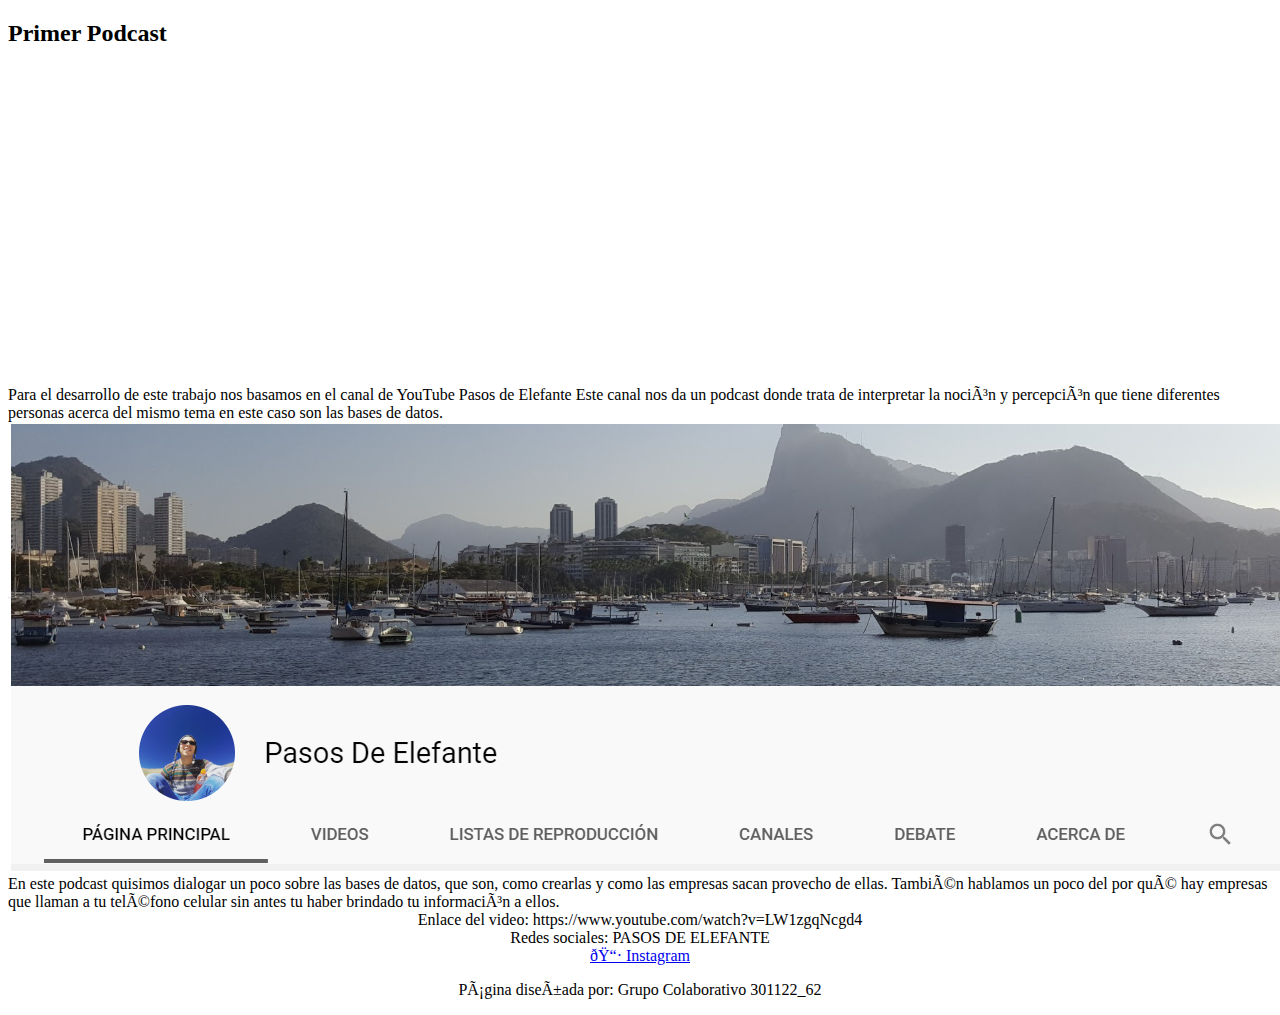
<file: Podcast y Videos/PodCast 1.html>
<!DOCTYPE html>
<html lang="es">

<head>
    <meta charset="UTF-B">
    <meta content="Pagina web OVI para aprender Diseño de sitios web" name="description" />
    <meta content="WEB, PAGINA, DISEÑO" name="keywords" />
    <title> Diseno De Sitios Web</title>
    
    </style>
</head>

<body>
    
   
    
    <center>
        <section class="Contenedor">

            <section class="principal">

    </center>
                <left> 
                    <h2> Primer Podcast </h2>
                </left>
                
                     <justify>
                        <article> 
                          
                          <article>
                            
                            <iframe width="560" height="315" src="https://www.youtube.com/embed/LW1zgqNcgd4" frameborder="0" allow="accelerometer; autoplay; encrypted-media; gyroscope; picture-in-picture" allowfullscreen></iframe>
                            
                          </article>
                          
                    
                          Para el desarrollo de este trabajo nos basamos en el canal de YouTube Pasos de Elefante

                          Este canal nos da un podcast donde trata de interpretar la noción y percepción que tiene diferentes personas acerca del mismo tema en este caso son las bases de datos. 
                            <center>
                                <img src="../Imagenes/2.png">
                            </center>
                            
                            En este podcast quisimos dialogar un poco sobre las bases de datos, que son, como crearlas y como las empresas sacan provecho de ellas. También hablamos un poco del por qué hay empresas que llaman a tu teléfono celular sin antes tu haber brindado tu información a ellos. 
                            
                            <center>
                              <article> 
                                Enlace del video: https://www.youtube.com/watch?v=LW1zgqNcgd4
                                
                              </article>
                              <article>
                                Redes sociales: PASOS DE ELEFANTE 
                              </article>

                              <article>
                                <a href="https://www.instagram.com/pasosdeelefante/" target="_blank"> 📷 Instagram</a>
                              </article>
                          
                            </center>

                            
                            
                            
                        </article>

                    </justify>
                    
            
    
            </section>
    
    
    
        </section>
  

       </section>

    <footer>
        <center>
          <p>Página diseñada por: Grupo Colaborativo 301122_62 </p>
        </center>
        
    </footer>
</body>

</html>
</file>
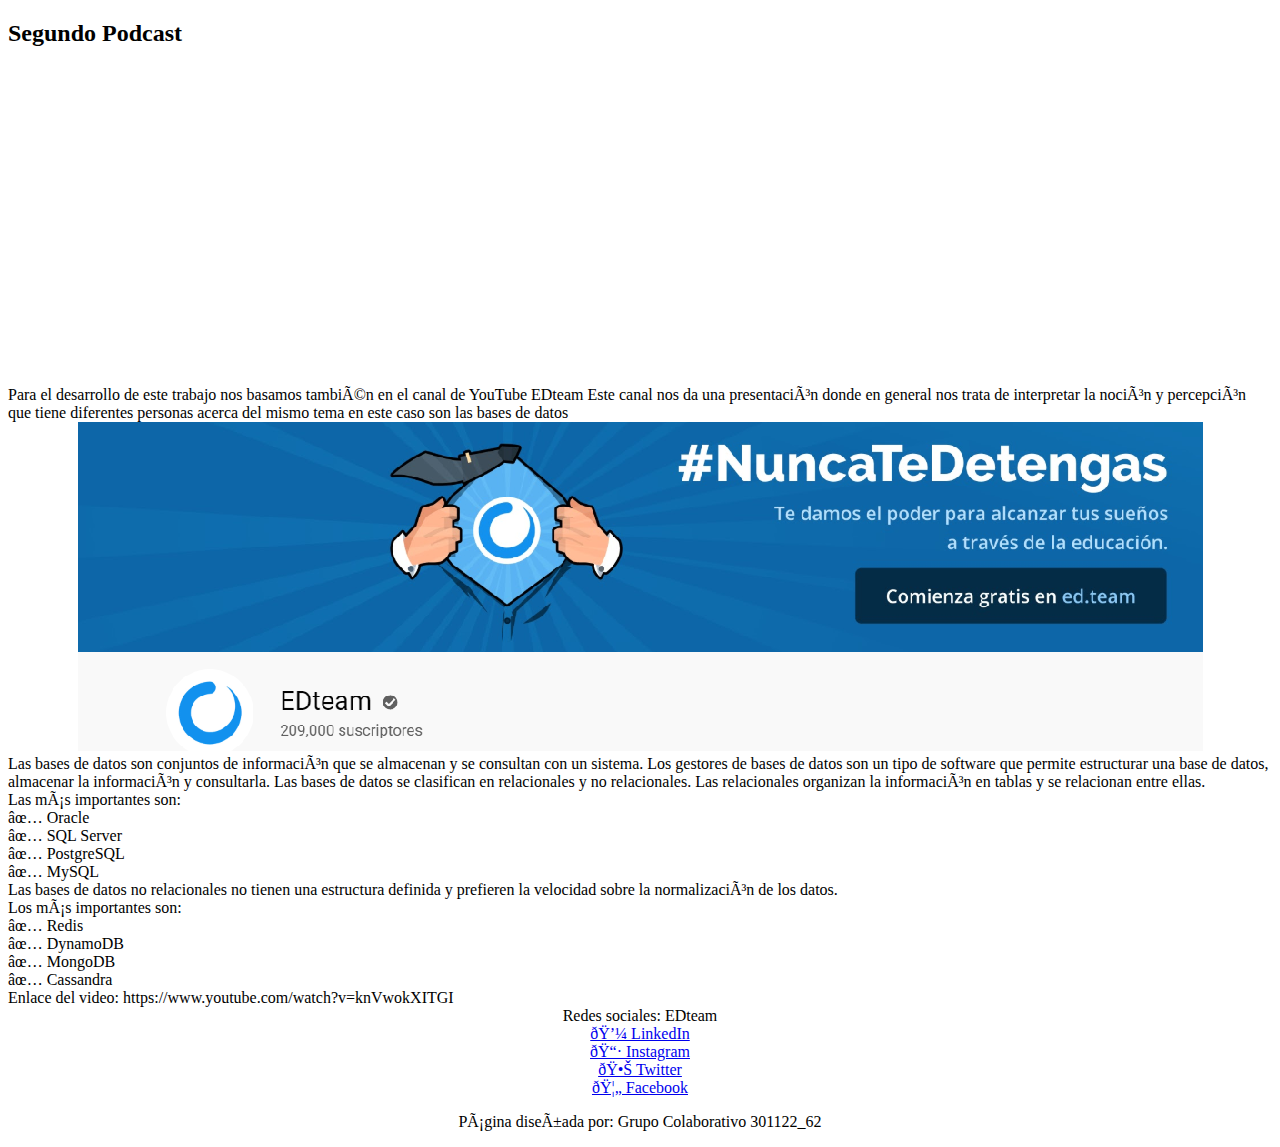
<file: Podcast y Videos/PodCast 2.html>
<!DOCTYPE html>
<html lang="es">

<head>
    <meta charset="UTF-B">
    <meta content="Pagina web OVI para aprender Diseño de sitios web" name="description" />
    <meta content="WEB, PAGINA, DISEÑO" name="keywords" />
    <title> Diseno De Sitios Web</title>
    
    </style>
</head>

<body>
    
   
    
    <center>
        <section class="Contenedor">

            <section class="principal">

    </center>
                <left> 
                    <h2> Segundo Podcast </h2>
                </left>
                
                     <justify>
                        <article> 

                          <article>
                            
                            <iframe width="560" height="315" src="https://www.youtube.com/embed/knVwokXITGI" frameborder="0" allow="accelerometer; autoplay; encrypted-media; gyroscope; picture-in-picture" allowfullscreen></iframe>

                          </article>
                    
                          Para el desarrollo de este trabajo nos basamos también en el canal de YouTube EDteam

                          Este canal nos da una presentación donde en general nos trata de interpretar la noción y percepción que tiene diferentes personas acerca del mismo tema en este caso son las bases de datos 
                            <center>
                                <img src="../Imagenes/1.png">
                            </center>
                            
                            Las bases de datos son conjuntos de información que se almacenan y se consultan con un sistema. Los gestores de bases de datos son un tipo de software que permite estructurar una base de datos, almacenar la información y consultarla. Las bases de datos se clasifican en relacionales y no relacionales. Las relacionales organizan la información en tablas y se relacionan entre ellas.  
                          
                              <article>
                                Las más importantes son: 
                              </article>

                              <article> 
                                ✅ Oracle 
                              </article>

                              <article> 
                                ✅ SQL Server 
                              </article>

                              <article> 
                                ✅ PostgreSQL 
                              </article>

                              <article> 
                                ✅ MySQL 
                              </article>

                              <article>
                                Las bases de datos no relacionales no tienen una estructura definida y prefieren la velocidad sobre la normalización de los datos. 
                              </article>

                              <article>
                                Los más importantes son: 
                              </article>

                              <article> 
                                ✅ Redis  
                              </article>

                              <article> 
                                ✅ DynamoDB  
                              </article>

                              <article> 
                                ✅ MongoDB  
                              </article>

                              <article> 
                                ✅ Cassandra
                              </article>

                              <article>
                                Enlace del video: https://www.youtube.com/watch?v=knVwokXITGI
                              </article>

                              <center>
                                <article> 
                                  Redes sociales: EDteam 
                                </article>
  
                                <article> 
                                  <a href="https://ed.team/linkedin" target="_blank">💼 LinkedIn</a>
                                
                                </article>
  
                                <article> 
                                  <a href="https://ed.team/instagram " target="_blank">📷 Instagram</a>
                                  
                                </article>
  
                                <article> 
                                  <a href="https://ed.team/twitter " target="_blank">🕊 Twitter</a>
                                  
                                </article>
  
                                <article> 
                                  <a href="hhttps://ed.team/facebook" target="_blank">🦄 Facebook</a>
                                  
                                </article>
  
                              </center>

                          
                            

                            
                            
                            
                        </article>

                    </justify>
                    
            
    
            </section>
    
    
    
        </section>
  

       </section>

    <footer>
        <center>
          <p>Página diseñada por: Grupo Colaborativo 301122_62 </p>
        </center>
        
    </footer>
</body>

</html>
</file>
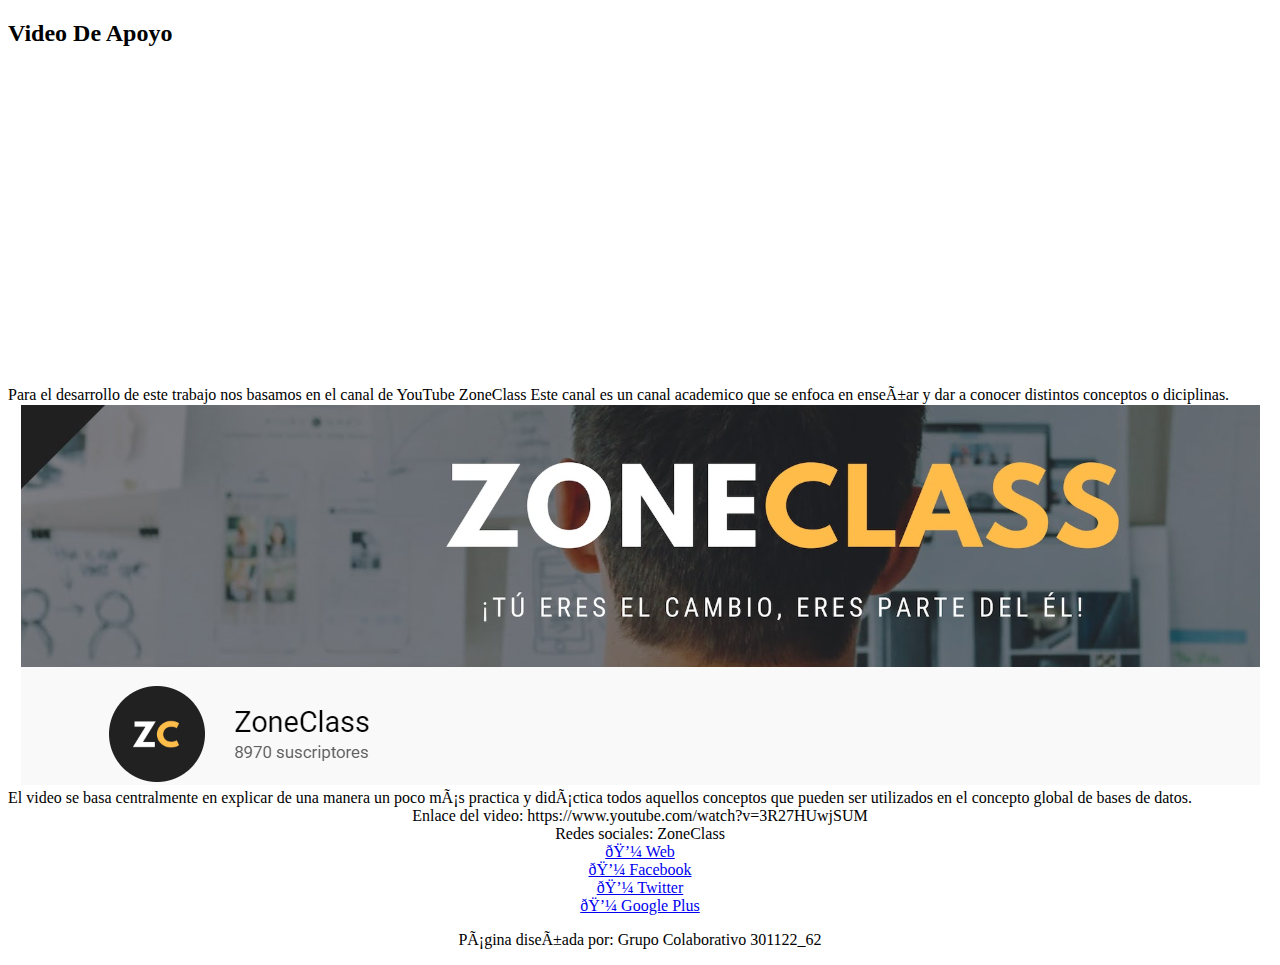
<file: Podcast y Videos/Video.html>
<!DOCTYPE html>
<html lang="es">

<head>
    <meta charset="UTF-B">
    <meta content="Pagina web OVI para aprender Diseño de sitios web" name="description" />
    <meta content="WEB, PAGINA, DISEÑO" name="keywords" />
    <title> Diseno De Sitios Web</title>
    
    </style>
</head>

<body>
    
   
    
    <center>
        <section class="Contenedor">

            <section class="principal">

    </center>
                <left> 
                    <h2> Video De Apoyo </h2>
                </left>
                
                     <justify>
                        <article> 
                          
                          <article>

                            <iframe width="560" height="315" src="https://www.youtube.com/embed/3R27HUwjSUM" frameborder="0" allow="accelerometer; autoplay; encrypted-media; gyroscope; picture-in-picture" allowfullscreen></iframe>

                          </article>
                          
                    
                          Para el desarrollo de este trabajo nos basamos en el canal de YouTube ZoneClass

                          Este canal es un canal academico que se enfoca en enseñar y dar a conocer distintos conceptos o diciplinas.
                            <center>
                                <img src="../Imagenes/3.png">
                            </center>
                            
                            El video se basa centralmente en explicar de una manera un poco más practica y didáctica todos aquellos conceptos que pueden ser utilizados en el concepto global de bases de datos.
                            
                            <center>
                              <article> 
                                Enlace del video: https://www.youtube.com/watch?v=3R27HUwjSUM
                                
                              </article>
                              <article>
                                Redes sociales: ZoneClass 
                              </article>

                              <article>
                                <a href="http://www.zoneclass.com/" target="_blank">💼 Web</a>
                              </article>

                              <article>
                                <a href="https://www.facebook.com/izoneclass" target="_blank">💼 Facebook</a>
                              </article>

                              <article>
                                <a href="https://twitter.com/zoneclass target="_blank">💼 Twitter</a>
                              </article>

                              <article>
                                <a href="https://google.com/+zoneclass" target="_blank">💼 Google Plus</a>
                              </article>

                              
                            </center>

                            
                            
                            
                        </article>

                    </justify>
                    
            
    
            </section>
    
    
    
        </section>
  

       </section>

    <footer>
        <center>
          <p>Página diseñada por: Grupo Colaborativo 301122_62 </p>
        </center>
        
    </footer>
</body>

</html>
</file>
